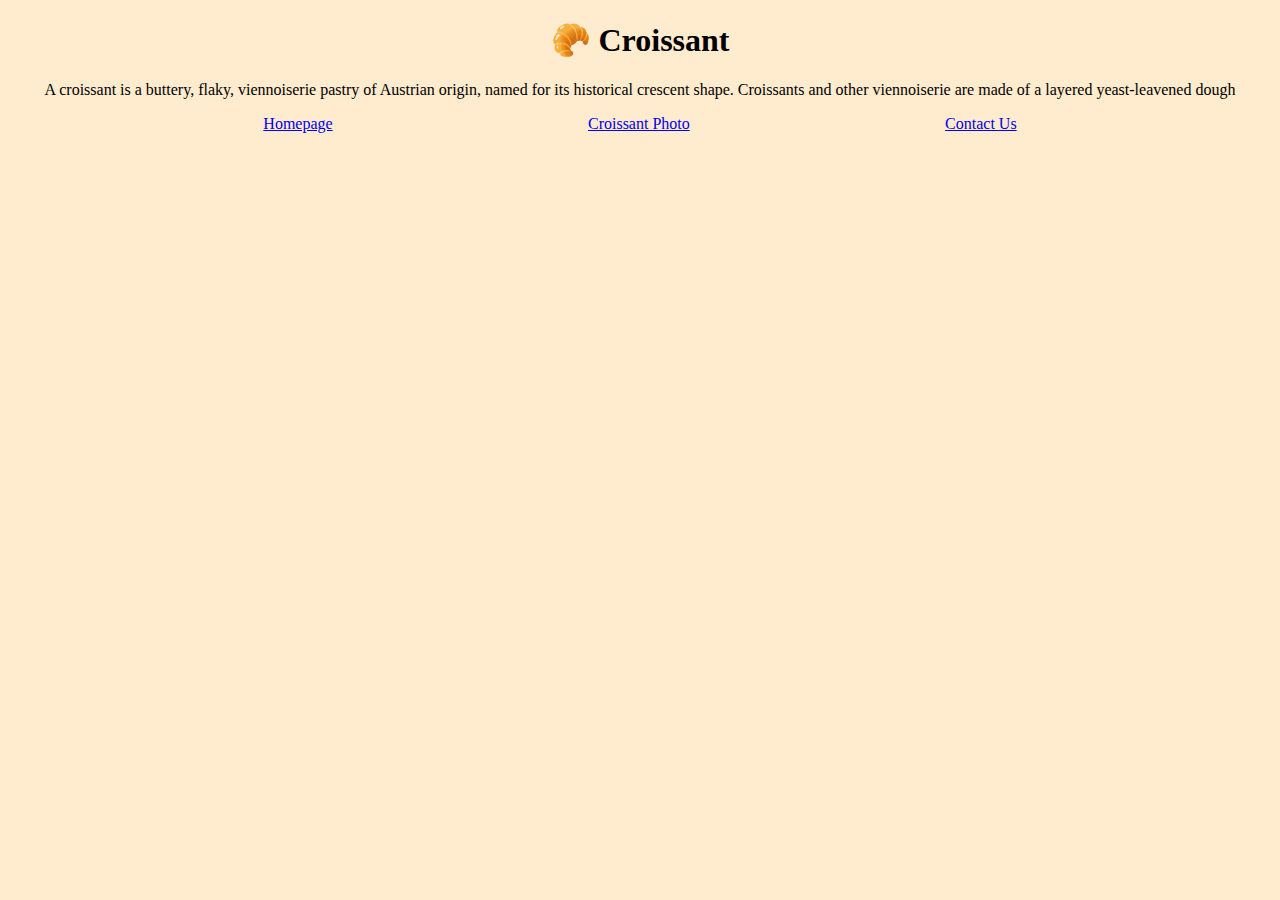
<file: index.html>
<!DOCTYPE html>
<html>
    <head>
        <meta charset="utf-8">
        <meta http-equiv="X-UA-Compatible" content="IE=edge">
        <title>Croissant Site</title>
        <link href="https://cdn.jsdelivr.net/npm/bootstrap@5.1.3/dist/css/bootstrap.min.css" rel="stylesheet" integrity="sha384-1BmE4kWBq78iYhFldvKuhfTAU6auU8tT94WrHftjDbrCEXSU1oBoqyl2QvZ6jIW3" crossorigin="anonymous">
        <meta name="description" content="A site which shows our love for croissant, the flaky goodness of france">
        <meta name="viewport" content="width=device-width, initial-scale=1">
        <link rel="stylesheet" href="src/styles.css">
    </head>
    <body>
        
        <h1>🥐 Croissant</h1>
        <p>A croissant is a buttery, flaky, viennoiserie pastry of 
            Austrian origin, named for its historical crescent shape. 
            Croissants and other viennoiserie are made of a layered 
            yeast-leavened dough
        </p>

        <div class="container">
            <a href="index.html" class="link1">Homepage</a>
            <a href="photo.html" class="link2"> Croissant Photo</a>
            <a href="contact.html" class="link3">Contact Us</a>
        </div>
        
    </body>
</html>
</file>
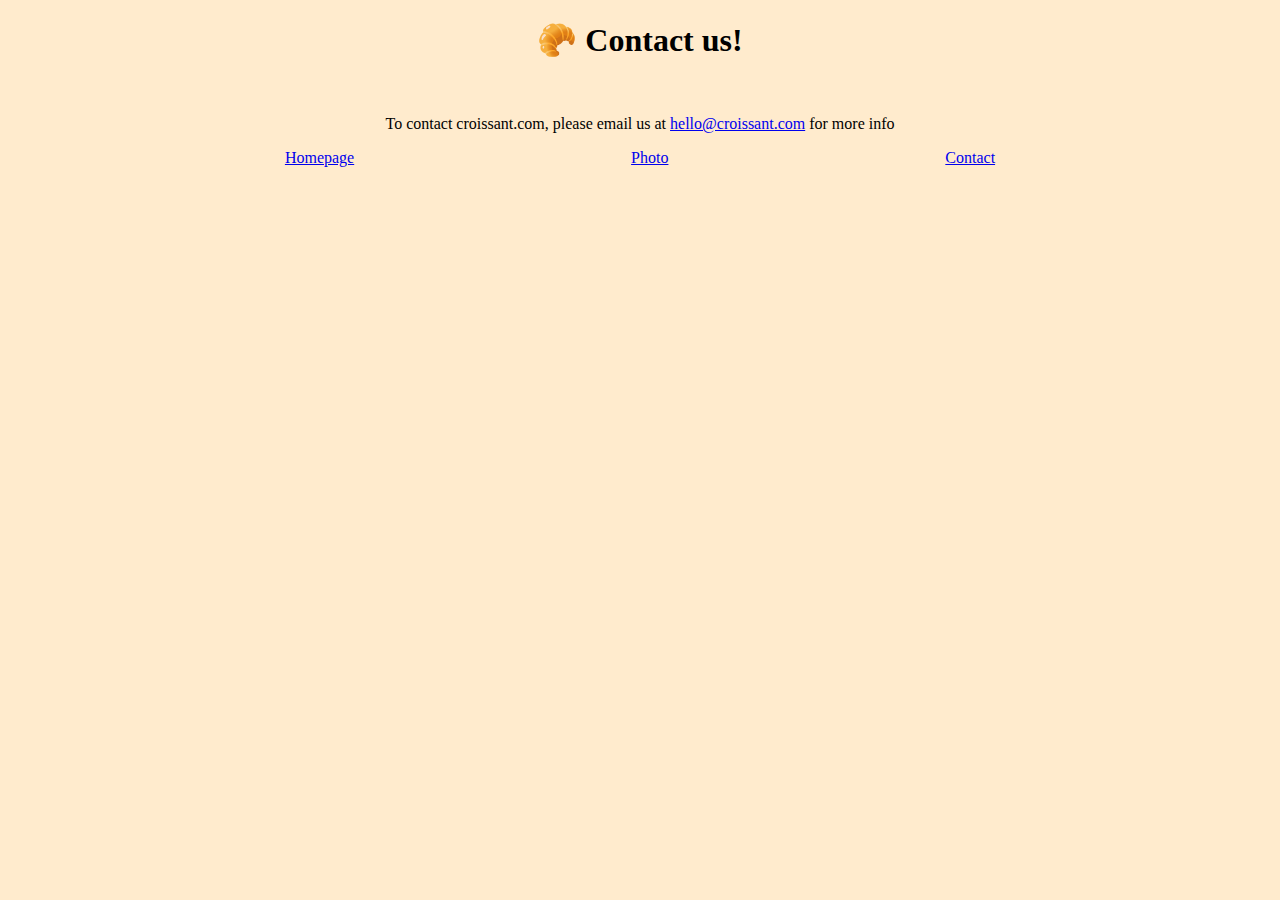
<file: contact.html>
<!DOCTYPE html>

<html>
    <head>
        <meta charset="utf-8">
        <meta http-equiv="X-UA-Compatible" content="IE=edge">
        <title>Contact croissant- Croissant.com</title>
        <meta name="description" content="The site containing the contact info of croissant.com and mail address">
        <meta name="viewport" content="width=device-width, initial-scale=1">
        <link rel="stylesheet" href="src/styles.css">
    </head>
    <body>
        <h1>🥐 Contact us!</h1>
        <br>
        <p>To contact croissant.com, please email us at <a href="mailto:hello@croissant.com">hello@croissant.com</a> for more info</p>
        
        <div class="container">
            <a href="index.html" class="link1">Homepage</a>
            <a href="photo.html" class="link2">Photo</a>
            <a href="contact.html" class="link3">Contact</a>
        </div>
    </body>
</html>
</file>
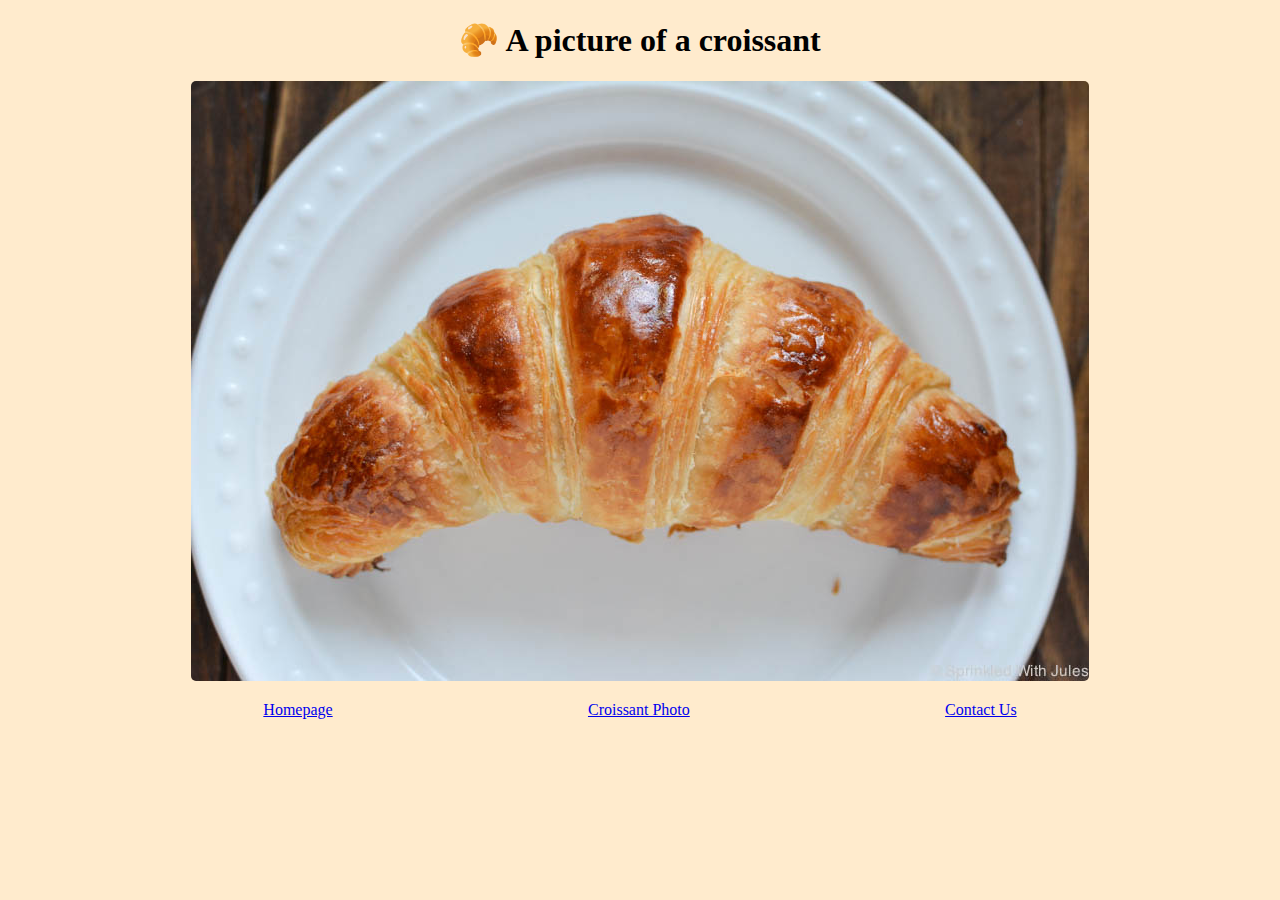
<file: photo.html>
<!DOCTYPE html>

<html>
    <head>
        <meta charset="utf-8">
        <meta http-equiv="X-UA-Compatible" content="IE=edge">
        <title>Photo of Croissant</title>
        <link href="https://cdn.jsdelivr.net/npm/bootstrap@5.1.3/dist/css/bootstrap.min.css" rel="stylesheet" integrity="sha384-1BmE4kWBq78iYhFldvKuhfTAU6auU8tT94WrHftjDbrCEXSU1oBoqyl2QvZ6jIW3" crossorigin="anonymous">
        <meta name="viewport" content="width=device-width, initial-scale=1">
        <meta name="description" content="A page containing the photo of croissant">
        <link rel="stylesheet" href="src/styles.css">
    </head>
    <body>
        <h1>🥐 A picture of a croissant</h1>
        <img src="img/croissant.jpg" alt="Photo of croissant">

        <div class="container">
            <a href="index.html" class="link1">Homepage</a>
            <a href="photo.html" class="link2">Croissant Photo</a>
            <a href="contact.html" class="link3">Contact Us</a>
        </div>
    </body>
</html>
</file>
<file: src/styles.css>
body{
    background-color: blanchedalmond;
}

h1{
    text-align: center;
}
h3{
    font-weight: none;
    text-decoration: none;
    font-size: 15px;
}

.container{
    display: flex;
    justify-content: space-evenly;
    
}

img{
    display: block;
    margin: 20px auto;
    border-radius: 5px;
}

p{
    text-align: center;
}
</file>
